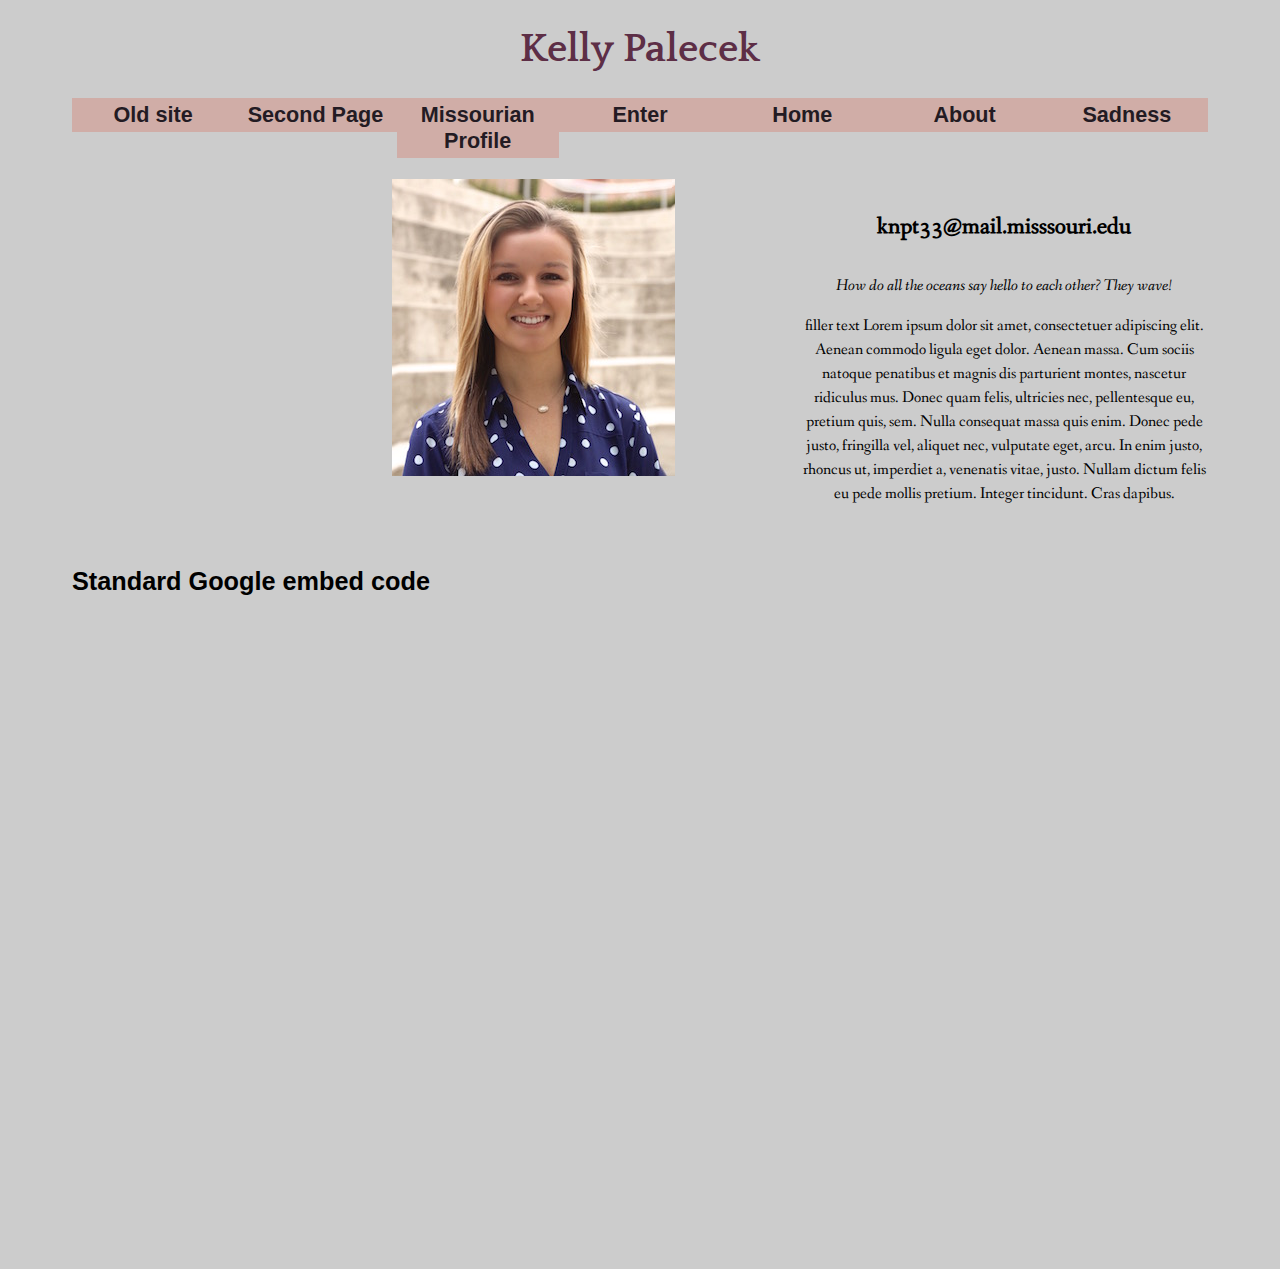
<file: index.html>
<!DOCTYPE html PUBLIC "-//W3C//DTD XHTML 1.0 Transitional//EN" "http://www.w3.org/TR/xhtml1/DTD/xhtml1-transitional.dtd">
<html xmlns="http://www.w3.org/1999/xhtml">

<head>
<meta name="viewport" content="width=device-width, initial-scale=1.0"/>
<meta http-equiv="content-type" content="text/html;charset=utf-8"/>

<link href="https://fonts.googleapis.com/css?family=Quattrocento:400,700" rel="stylesheet"/>
<link href="https://fonts.googleapis.com/css?family=Fanwood+Text:400,400i" rel="stylesheet"/>
<link rel="stylesheet" type="text/css" href="kellywebsite2style.css" />
<script src="https://code.jquery.com/jquery-1.12.0.min.js"></script>
  <script src="menu1.js" type="text/javascript"></script>
  <title>Kelly's Website</title>
</head>

<body>


  <h1>Kelly Palecek</h1>

<div id="header">

<nav>
    <a class="menu-trigger" href="#">&#9776;</a>
  <ul>
    <li class="first"><a href="oldindex.html">Old site </a></li>
    <li><a href="secondpagekellypalecek.html">Second Page</a></li>
    <li><a href="https://www.columbiamissourian.com/users/profile/knpt33/">Missourian Profile</a></li>
<li><a href="secondpagekellypalecek.html">Enter</a></li>
<li><a href="secondpagekellypalecek.html">Home</a></li>
<li><a href="secondpagekellypalecek.html">About</a></li>
<li><a href="secondpagekellypalecek.html">Sadness</a></li>
  </ul>  <!--closing header div-->
</nav>
  </div>



<div class="container">


<div class="text">
  <h4><span class="bold">knpt33@mail.misssouri.edu</span></h4>

<div class="joke">
  <p> <span class="italic">How do all the oceans say hello to each other? They wave!</span></p>
  <p> filler text Lorem ipsum dolor sit amet, consectetuer adipiscing elit. Aenean commodo ligula eget dolor. Aenean massa. Cum sociis natoque penatibus et magnis dis parturient montes, nascetur ridiculus mus. Donec quam felis, ultricies nec, pellentesque eu, pretium quis, sem. Nulla consequat massa quis enim. Donec pede justo, fringilla vel, aliquet nec, vulputate eget, arcu. In enim justo, rhoncus ut, imperdiet a, venenatis vitae, justo. Nullam dictum felis eu pede mollis pretium. Integer tincidunt. Cras dapibus. </p>
</div>
</div>

<div class="image">
<a href="mailto:knpt33@mail.missouri.edu">
<img src="Kellyheadshotsmall1.jpg" alt="Kelly's Headshot" />

</a>
</div>
</div>


<h3>Standard Google embed code</h3>
<!-- This is the standard Google embed code  -->
<div class="map-wrapper">
<iframe src="https://www.google.com/maps/embed?pb=!1m18!1m12!1m3!1d2905.681224978682!2d76.95345501496008!3d43.25810230563935!2m3!1f0!2f0!3f0!3m2!1i1024!2i768!4f13.1!3m3!1m2!1s0x0000000000000000%3A0x8f2f4d08abca583a!2z0KHQstGP0YLQvi3QktC-0LfQvdC10YHQtdC90YHQutC40Lkg0KHQvtCx0L7RgCDQl9C10L3QutC-0LLQsA!5e0!3m2!1skk!2skz!4v1459385644699" width="600" height="450" frameborder="0" style="border:0" allowfullscreen></iframe>
</div>

</div>

</body>
</html>
</file>
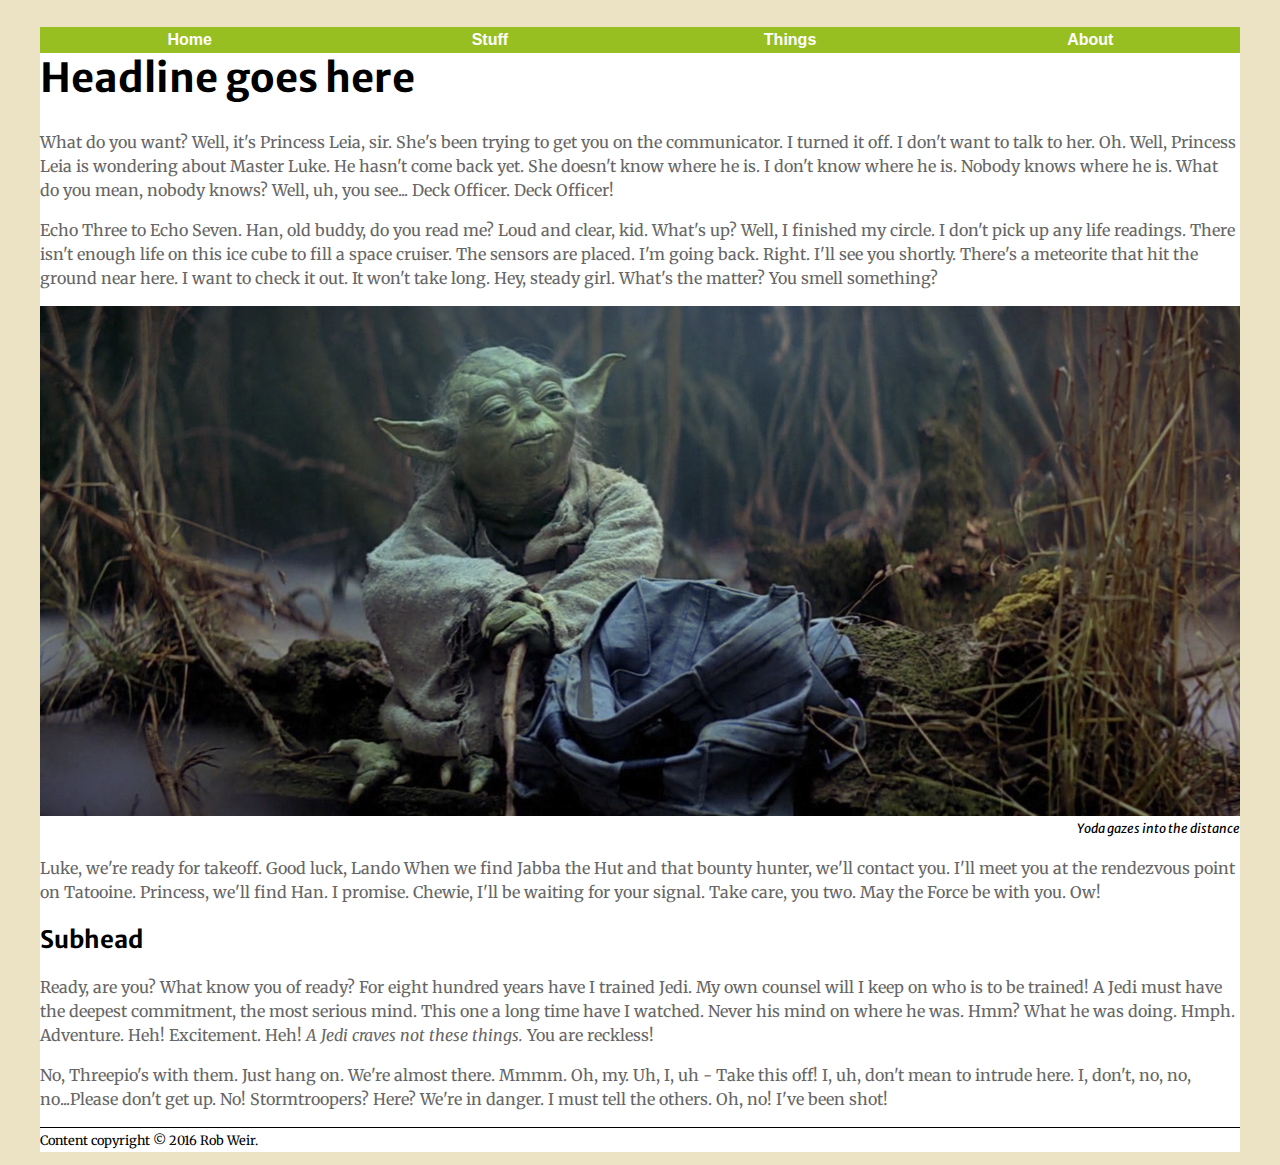
<file: img/index.html>
<!DOCTYPE html PUBLIC "-//W3C//DTD XHTML 1.0 Transitional//EN"
   "http://www.w3.org/TR/xhtml1/DTD/xhtml1-transitional.dtd">

<html xmlns="http://www.w3.org/1999/xhtml">

<head>
	<title>	Your page title goes here </title>
	<meta http-equiv="content-type" content="text/html;charset=utf-8" />
  <link href="https://fonts.googleapis.com/css?family=Merriweather+Sans:400,400i,700,700i" rel="stylesheet">
<link href="https://fonts.googleapis.com/css?family=Merriweather:400,400i,700,700i" rel="stylesheet">
  <link rel="stylesheet" type="text/css" href="Yoda.css" />


</head>

<body>
<!--This is a comment. It won't show up in your browser, only in the page source-->

<div id="container">

  <div id="header">

    <ul id="nav">
        <li><a href="index.html">Home</a></li>
        <li><a href="#">Stuff</a></li>
        <li><a href="#">Things</a></li>
        <li><a href="#">About</a></li>
    </ul>

    <h1>Headline goes here</h1>

  </div> <!--closing header div-->

    <p>What do you want? Well, it's Princess Leia, sir. She's been trying to get you on the communicator. I turned it off. I don't want to talk to her. Oh. Well, Princess Leia is wondering about Master Luke. He hasn't come back yet. She doesn't know where he is. I don't know where he is. Nobody knows where he is. What do you mean, nobody knows? Well, uh, you see... Deck Officer. Deck Officer!</p>

    <p>Echo Three to Echo Seven. Han, old buddy, do you read me? Loud and clear, kid. What's up? Well, I finished my circle. I don't pick up any life readings. There isn't enough life on this ice cube to fill a space cruiser. The sensors are placed. I'm going back. Right. I'll see you shortly. There's a meteorite that hit the ground near here. I want to check it out. It won't take long. Hey, steady girl. What's the matter? You smell something?</p>

    <img src="yoda.jpg" alt="A picture of Jedi Master Yoda" width="100%" />


    <p class="caption">Yoda gazes into the distance</p>

    <p>Luke, we're ready for takeoff. Good luck, Lando When we find Jabba the Hut and that bounty hunter, we'll contact you. I'll meet you at the rendezvous point on Tatooine. Princess, we'll find Han. I promise. Chewie, I'll be waiting for your signal. Take care, you two. May the Force be with you. Ow!</p>
    
<h2> Subhead </h2>

    <p>Ready, are you? What know you of ready? For eight hundred years have I trained Jedi. My own counsel will I keep on who is to be trained! A Jedi must have the deepest commitment, the most serious mind. This one a long time have I watched. Never his mind on where he was. Hmm? What he was doing. Hmph. Adventure. Heh! Excitement. Heh! <span class="italic">A Jedi craves not these things.</span> You are reckless!</p>

    <p>No, Threepio's with them. Just hang on. We're almost there. Mmmm. Oh, my. Uh, I, uh - Take this off! I, uh, don't mean to intrude here. I, don't, no, no, no...Please don't get up. No! Stormtroopers? Here? We're in danger. I must tell the others. Oh, no! I've been shot!</p>

    <p id="footer">Content copyright &copy; 2016 Rob Weir.</p>
</body>
</div> <!--container div-->
</html>
</file>
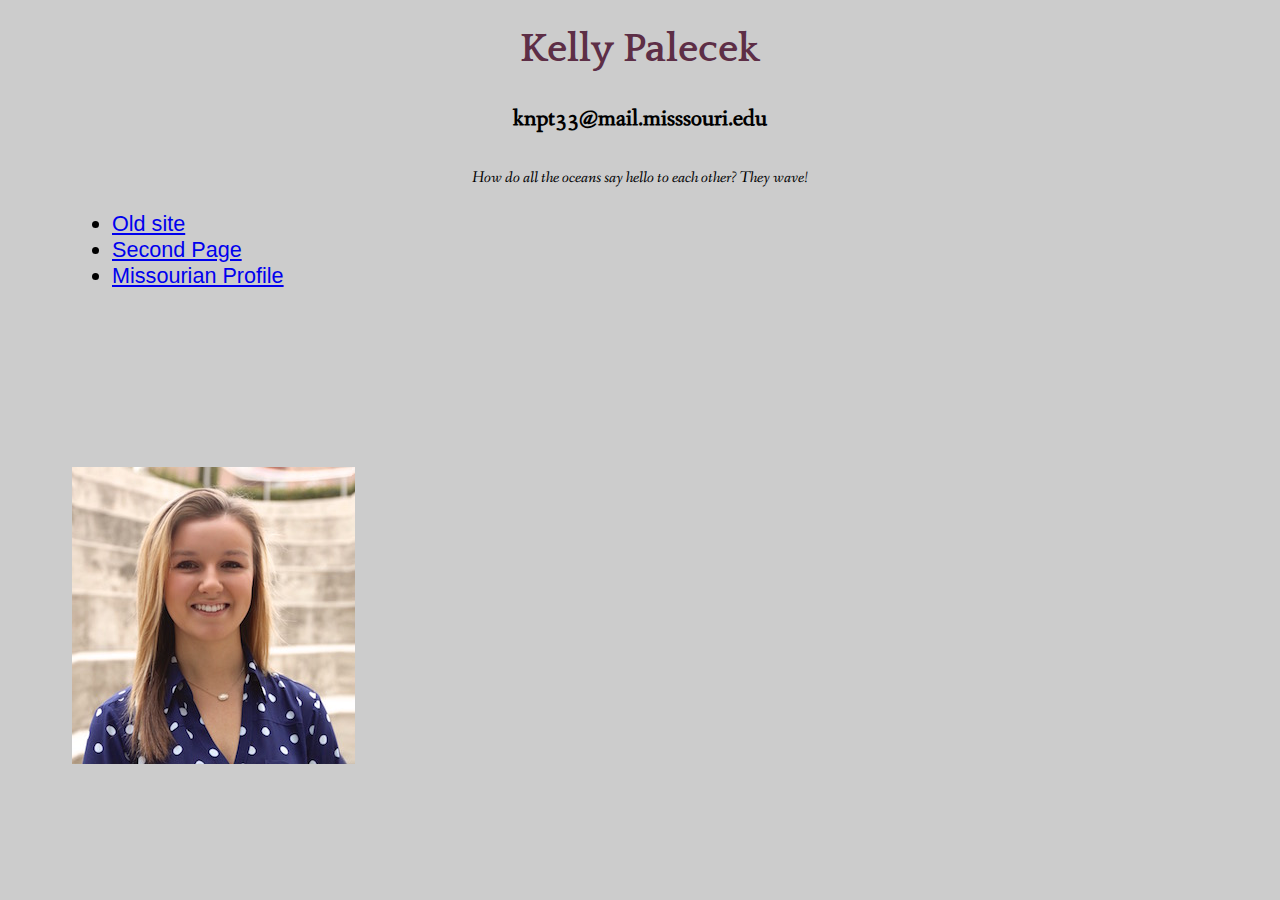
<file: kellyswebsite2.html>
<!DOCTYPE html PUBLIC "-//W3C//DTD XHTML 1.0 Transitional//EN" "http://www.w3.org/TR/xhtml1/DTD/xhtml1-transitional.dtd">
<html xmlns="http://www.w3.org/1999/xhtml">

<head>

<meta http-equiv="content-type" content="text/html;charset=utf-8"/>

<link href="https://fonts.googleapis.com/css?family=Quattrocento:400,700" rel="stylesheet"/>
<link href="https://fonts.googleapis.com/css?family=Fanwood+Text:400,400i" rel="stylesheet"/>
<link rel="stylesheet" type="text/css" href="kellywebsite2style.css" />

  <title>Kelly's Website</title>
</head>

<body>

    <div id="header">

  <h1>Kelly Palecek</h1>

  </div> <!--closing header div-->

  <h4><span class="bold">knpt33@mail.misssouri.edu</span></h4>

    <p> <span class="italic">How do all the oceans say hello to each other? They wave!</span></p>

    <ul id="nav">
      <li><a href="index.html">Old site </a></li>
      <li><a href="secondpagekellypalecek.html">Second Page</a></li>
      <li><a href="https://www.columbiamissourian.com/users/profile/knpt33/">Missourian Profile</a></li>
    </ul>
<br></br>
<br></br>
<br></br>
<a href="mailto:knpt33@mail.missouri.edu">
<img src="Kellyheadshotsmall1.jpg" alt="Kelly's Headshot" />
</a>

</body>
</html>
</file>
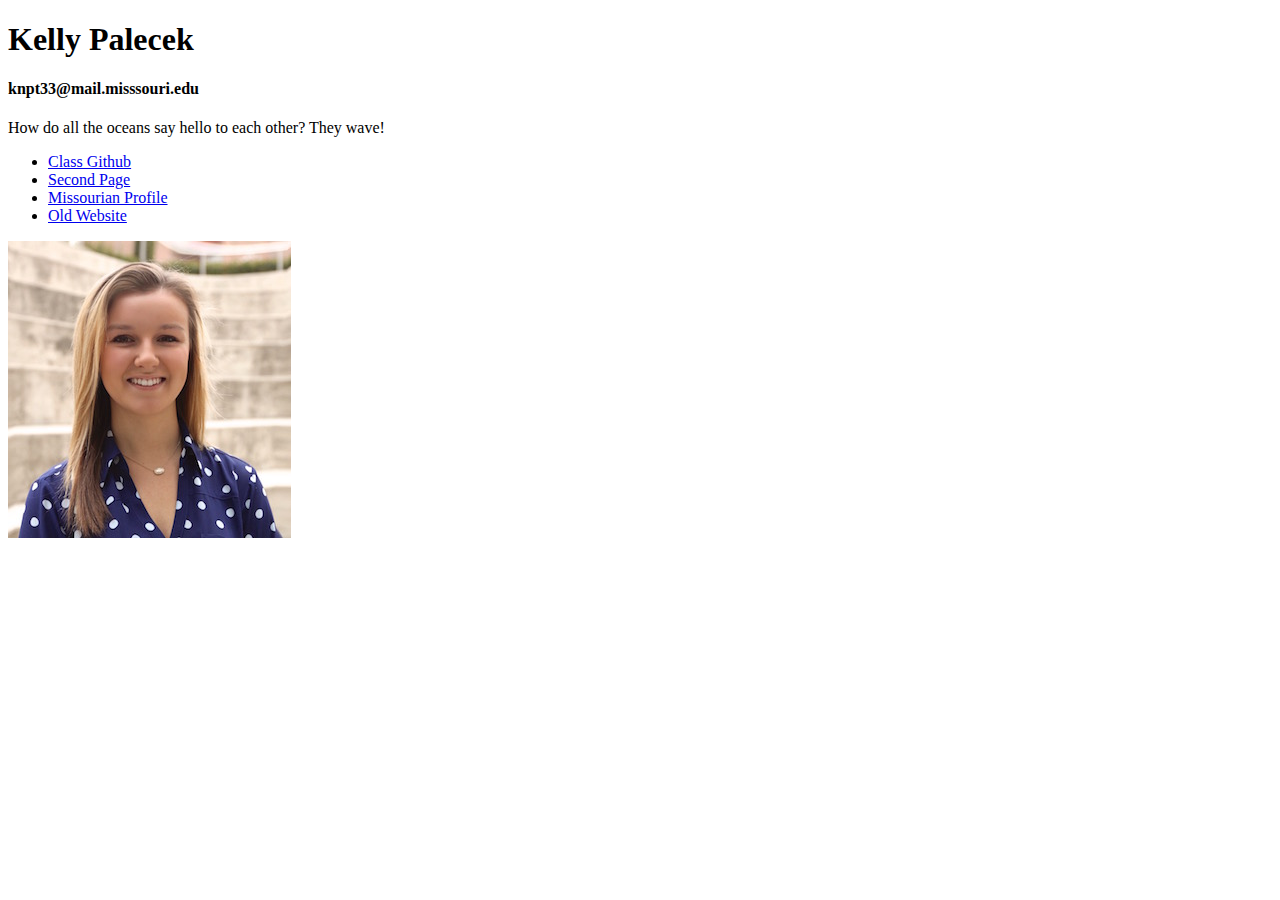
<file: oldindex.html>
<!DOCTYPE html PUBLIC "-//W3C//DTD XHTML 1.0 Transitional//EN" "http://www.w3.org/TR/xhtml1/DTD/xhtml1-transitional.dtd">
<html xmlns="http://www.w3.org/1999/xhtml">

<head>
<meta http-equiv="content-type" content="text/html;charset=utf-8"/>
  <title>Kelly's Website</title>
</head>

<body>
  <h1>Kelly Palecek</h1>

  <h4>knpt33@mail.misssouri.edu</h4>

    <p> How do all the oceans say hello to each other? They wave!</p>

    <ul>
      <li><a href="https://github.com/J4502-fS17.com/">Class Github</a></li>
      <li><a href="secondpagekellypalecek.html">Second Page</a></li>
      <li><a href="https://www.columbiamissourian.com/users/profile/knpt33/">Missourian Profile</a></li>
      <li><a href="oldindex.html"> Old Website</a></li>
    </ul>

<a href="mailto:knpt33@mail.missouri.edu">
<img src="Kellyheadshotsmall1.jpg" alt="Kelly's Headshot" />
</a>

</body>

</html>
</file>
<file: kellywebsite2style.css>
/*need visited text color & to center horizontal nav bar & to make it work on mobile & check URL*/


html{
  font-size:100%;
}

p{
  color:black;
  font-family:"Fanwood Text", Georgia, "Times New Roman", serif;
  font-size:1rem;
  line-height:1.5rem;
  text-align: center;
}
.italic{
  font-style:italic;
  text-align:center;
}
h1 {
  font-family:"Quattrocento", "Times New Roman", serif;
  text-align: center;
  font-size:2.5rem;
  padding: 0 10px;
  color:#5D2E46;
}
h4{
  font-size:1.5rem;
  font-family:"Fanwood Text", Georgia, "Times New Roman", serif;
  text-align: center;
}
.bold{
  font-weight: bold;
}
body{
  background-color:#E8D6CB;
}
nav li{
  list-style-type:none;
  margin:0;
  padding:0;
  width: 100%;
}

nav li a:link{
  display: block;
  color:#231B23;
  background-color:#D0ADA7;
  font-weight:bold;
  text-align:center;
  text-decoration:none;
  padding:4px;
  font-family:Helvetica, Arial, sans-serif;
}

nav ul{
  display: none;
  flex-direction: column;
  padding:0;
}

nav a:visited {
  color:#000000;
}
nav a:hover, nav a:active{
  background-color:#AD6A6C;
}

img{
  border-style:none;
}

.menu-trigger{
  order:1;
}


.container{
  display: flex;
  flex-direction: column;
  flex-wrap: wrap;
  justify-content: center;
}

@media screen and (min-width: 400px) {
  	nav ul{
    /*  display: flex;*/
  		flex-direction: column;
  		justify-content: center;

    }
    .container {
      flex-direction: row-reverse;
      justify-content: flex-end;
}
}

@media screen and (min-width: 800px) {
nav ul{
    display: flex;
    flex-direction: row;
    justify-content: center;
}
.menu-trigger{
  display:none;
}
  .container {
    display: grid;
    grid-template-columns: 300px 2fr;
    grid-gap: 20px;
    grid-template-areas:
        "a b"
        "c c";
  }
  .image{
    width: 100%;
    grid-area: a;
    justify-content: center;
}
  .text{
    width: 100%;
    grid-area: b;
  }
  .joke{
    width: 100%;
    grid-area: c;
  }
}
@media screen and (min-width: 1200px) {

  .container {
    display: grid;
    grid-template-columns: 300px 2fr 1fr 1fr;
    grid-gap: 20px;
    grid-template-areas:
        ". a b b"
        ". . . c";}
      }

    * {
      	box-sizing: border-box;
      }
    body {
      	font-size: 1.35em;
      	font-family: 'Merriweather Sans', sans-serif;
      	background: #ccc;
      	padding-left: 5%;
      	padding-right: 5%;
      }

      .map-wrapper {
          overflow:hidden;
          padding-bottom:56.25%;
          position:relative;
          height:0;
      }

      .map-wrapper iframe{
          left:0;
          top:0;
          height:100%;
          width:100%;
          position:absolute;
      }


    }
</file>
<file: img/Yoda.css>
html{
  font-size:100%;
}
p{
  color:#666666;
  font-family:"Merriweather", Georgia, "Times New Roman", serif;
  font-size:1rem;
  line-height:1.5rem;
}

.italic{
  font-style:italic;
}
h1, h2, h3, h4, h5, h6{
  font-family:"Merriweather Sans", "Times New Roman", serif;
}

h1{
  font-size:2.5rem;
}
h2{
  font-size:1.5rem;
}
body{
  background-color:#ebe3c3;
}

#container{
  width:95%;
  background-color:#ffffff;
  margin:0 auto;
}

#nav li{
  list-style-type:none;
  float:left;
  margin:0;
  padding:0;
  width:25%;
}

#nav a:link, #nav a:visited{
  display:block;
  color:#ffffff;
  background-color:#98bf21;
  font-weight:bold;
  text-align:center;
  text-decoration:none;
  padding:4px;
  font-family:Helvetica, Arial, sans-serif;
}

#nav a:hover, #nav a:active{
  background-color:#7a991a;
}

#nav{
  padding:0;
}

.caption{
  color:black;
  font-family:"Merriweather Sans", Helvetica, Arial, sans-serif;
  font-size:0.8rem;
  margin-top:0;
font-style:italic;
text-align:right;
}

#footer{
  color:black;
  font-family:"Merriweather", Georgia, "Times New Roman", serif;
  font-size:0.8em;
  border-top:1px solid black;
}

img{
  border-style:none;
}
</file>
